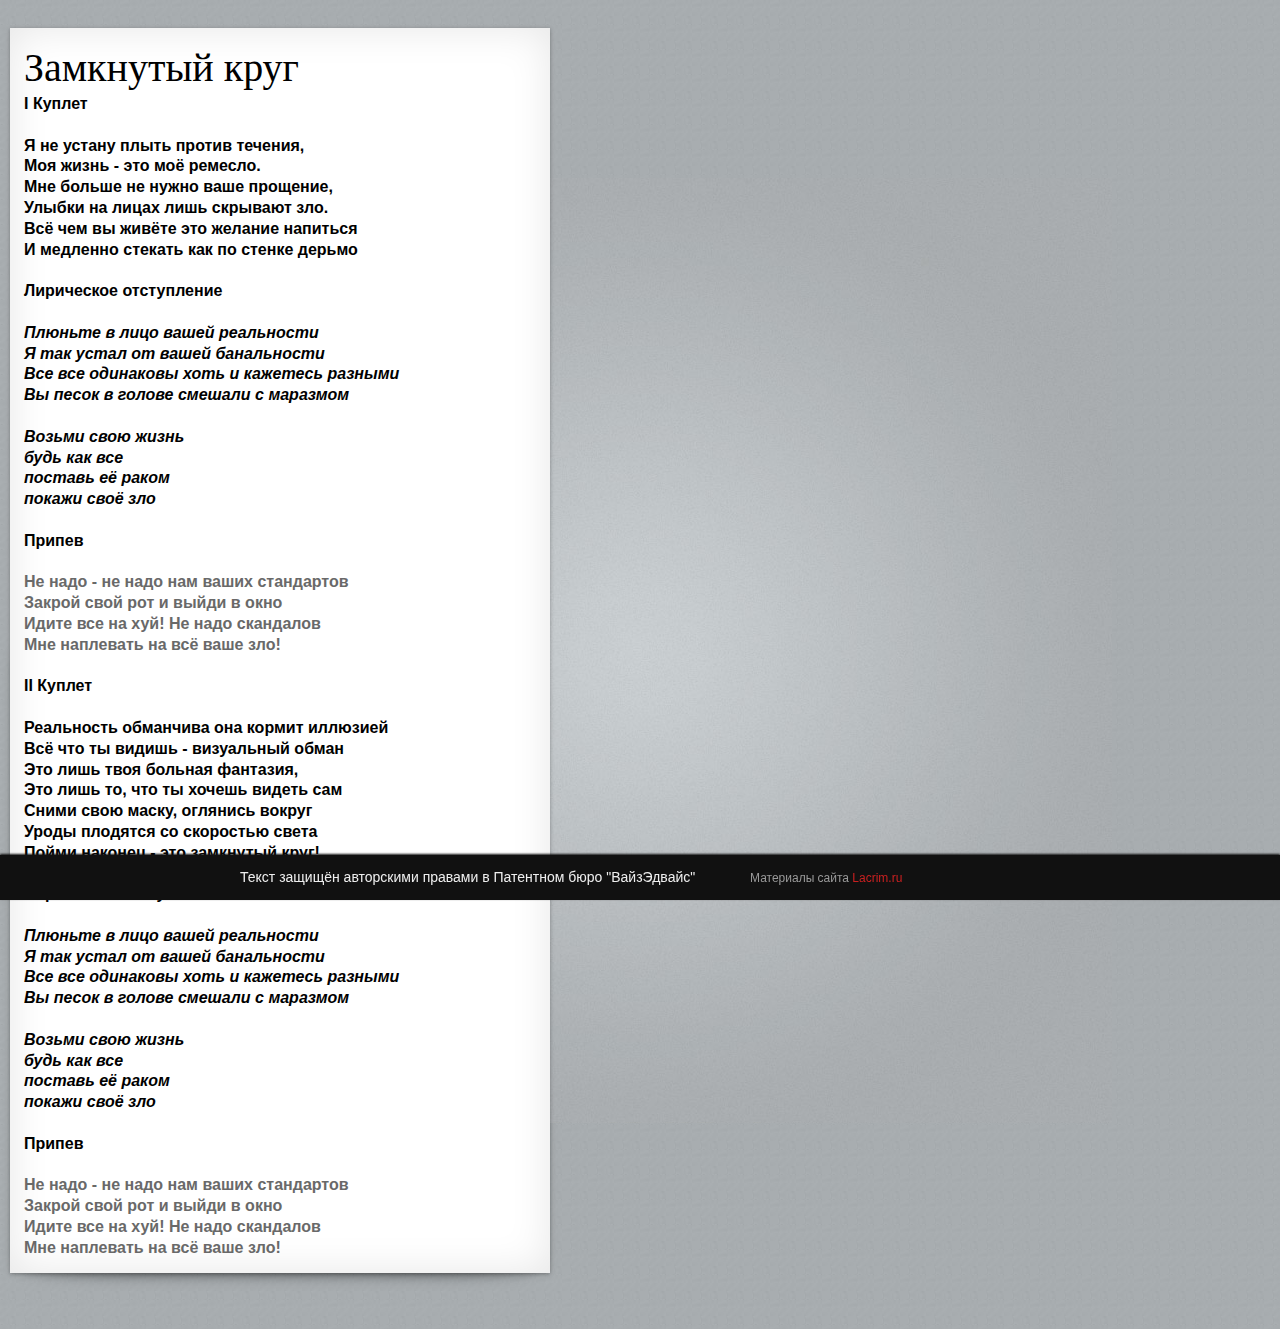
<file: txt/index.html>
<!DOCTYPE html>
<html>
    <head>
        <meta charset="utf-8" />
        <title>Лакрим - Замкнутый круг</title>
        
        <!-- Файлы CSS -->
        <link rel="stylesheet" href="http://fonts.googleapis.com/css?family=Open+Sans+Condensed:300" />
        <link rel="stylesheet" href="assets/css/styles.css" />
        <link rel="stylesheet" href="assets/countdown/jquery.countdown.css" />
        
        <!--[if lt IE 9]>
     
        <![endif]-->
    </head>
    
    <body>

<div class="node curved-hz-1">	

	<h1>Замкнутый круг</h1>
		<p><span style="font-size:16px;">I Куплет</span><br />
			<br />
			Я не устану плыть против течения,<br />
			Моя жизнь - это моё ремесло.<br />
			Мне больше не нужно ваше прощение,<br />
			Улыбки на лицах лишь скрывают зло.<br />
			Всё чем вы живёте это желание напиться<br />
			И медленно стекать как по стенке дерьмо<br />
			<br />
			<span style="font-size:16px;">Лирическое отступление</span><br />
			<br />
			<em>Плюньте в лицо вашей реальности<br />
			Я так устал от вашей банальности<br />
			Все все одинаковы хоть и кажетесь разными<br />
			Вы песок в голове смешали с маразмом<br />
			<br />
			Возьми свою жизнь<br />
			будь как все<br />
			поставь её раком<br />
			покажи своё зло</em><br />
			<br />
			<span style="font-size:16px;">Припев</span><br />
			<br />
			<span style="color:#696969;">Не надо - не надо нам ваших стандартов<br />
			Закрой свой рот и выйди в окно<br />
			Идите все на хуй! Не надо скандалов<br />
			Мне наплевать на всё ваше зло!</span><br />
			<br />
			<span style="font-size:16px;">II Куплет</span><br />
			<br />
			Реальность обманчива она кормит иллюзией<br />
			Всё что ты видишь - визуальный обман<br />
			Это лишь твоя больная фантазия,<br />
			Это лишь то, что ты хочешь видеть сам<br />
			Сними свою маску, оглянись вокруг<br />
			Уроды плодятся со скоростью света<br />
			Пойми наконец - это замкнутый круг!<br />
			<br />
			<span style="font-size:16px;">Лирическое отступление</span><br />
			<br />
			<em>Плюньте в лицо вашей реальности<br />
			Я так устал от вашей банальности<br />
			Все все одинаковы хоть и кажетесь разными<br />
			Вы песок в голове смешали с маразмом<br />
			<br />
			Возьми свою жизнь<br />
			будь как все<br />
			поставь её раком<br />
			покажи своё зло</em><br />
			<br />
			<span style="font-size:16px;">Припев</span><br />
			<br />
			<span style="color:#696969;">Не надо - не надо нам ваших стандартов<br />
			Закрой свой рот и выйди в окно<br />
			Идите все на хуй! Не надо скандалов<br />
			Мне наплевать на всё ваше зло!</span></p>
			
			</div>
		
		
		
		
        <footer>
	        <h2>Текст защищён авторскими правами в Патентном бюро "ВайзЭдвайс"</h2>
            <a class="tzine" href="http://lacrim.ru">Материалы сайта <i><b>Lacrim.ru</b></i></a>
        </footer>
        
      

    </body>
</html>
</file>
<file: txt/assets/css/styles.css>
/*-------------------------
	Сброс
--------------------------*/


*{
	margin:0;
	padding:0;
}


/*-------------------------
	Общие стили
--------------------------*/


html{
	background:url('../img/tile_bg.jpg') #b0b0b0;
	position:relative;
}

body{
	background:url('../img/page_bg_center.jpg') no-repeat center center;
	min-height: 600px;
	font:14px/1.3 'Segoe UI',Arial, sans-serif;
}

a, a:visited {
	text-decoration:none;
	outline:none;
	color:#54a6de;
}

a:hover{
	text-decoration:underline;
}

section, footer{
	display: block;
}


/*----------------------------
	Основной раздел
-----------------------------*/

#note{
	color: #666666;
	font-size: 12px;
	margin: 0 auto;
	padding: 4px;
	text-align: center;
	text-shadow: 1px 1px 0 rgba(255, 255, 255, 0.3);
	width: 400px;
}


/*----------------------------
	Нижний колонтитул
-----------------------------*/


footer{
	background-color: #111111;
	bottom: 0;
	box-shadow: 0 -1px 2px #111111;
	height: 45px;
	left: 0;
	position: fixed;
	width: 100%;
	z-index: 100000;
}

footer h2{
	color: #EEEEEE;
	font-size: 14px;
	font-weight: normal;
	left: 50%;
	margin-left: -400px;
	padding: 13px 0 0;
	position: absolute;
	width: 540px;
}

footer h2 i{
	font-style:normal;
	color:#888;
}

footer a.tzine,a.tzine:visited{
	color: #999999;
	font-size: 12px;
	left: 50%;
	margin: 16px 0 0 110px;
	position: absolute;
	text-decoration: none;
	top: 0;
}

footer a i{
	color:#ccc;
	font-style: normal;
}

footer a i b{
	color:#c92020;
	font-weight: normal;
}

h1 {
	font-weight: normal;
	font-size: 40px;
	text-shadow: 1px 1px 0 rgba(255, 255, 255, 0.3);
	font-family: Georgia;
	
}




.curved-hz-1 {
    position:relative;
    width:40%;
    padding:1em;
    margin:2em 10px 4em;
    background:#fff;
    -webkit-box-shadow:0 1px 4px rgba(0, 0, 0, 0.3), 0 0 40px rgba(0, 0, 0, 0.1) inset;
       -moz-box-shadow:0 1px 4px rgba(0, 0, 0, 0.3), 0 0 40px rgba(0, 0, 0, 0.1) inset;
            box-shadow:0 1px 4px rgba(0, 0, 0, 0.3), 0 0 40px rgba(0, 0, 0, 0.1) inset;
            
}
 
.curved-hz-1:before,
.curved-hz-1:after {
    content:"";
    position:absolute;
    z-index:-2;
}
 
.curved-hz-1:before {
    top:50%;
    bottom:0px;
    left:10px;
    right:10px;
    -webkit-box-shadow:0 0 15px rgba(0,0,0,0.6);
       -moz-box-shadow:0 0 15px rgba(0,0,0,0.6);
            box-shadow:0 0 15px rgba(0,0,0,0.6);
    -moz-border-radius:100px / 10px;
         border-radius:100px / 10px;
}
 
.curved-hz-1 p {
    font-size:16px;
    font-weight:bold;
}
</file>
